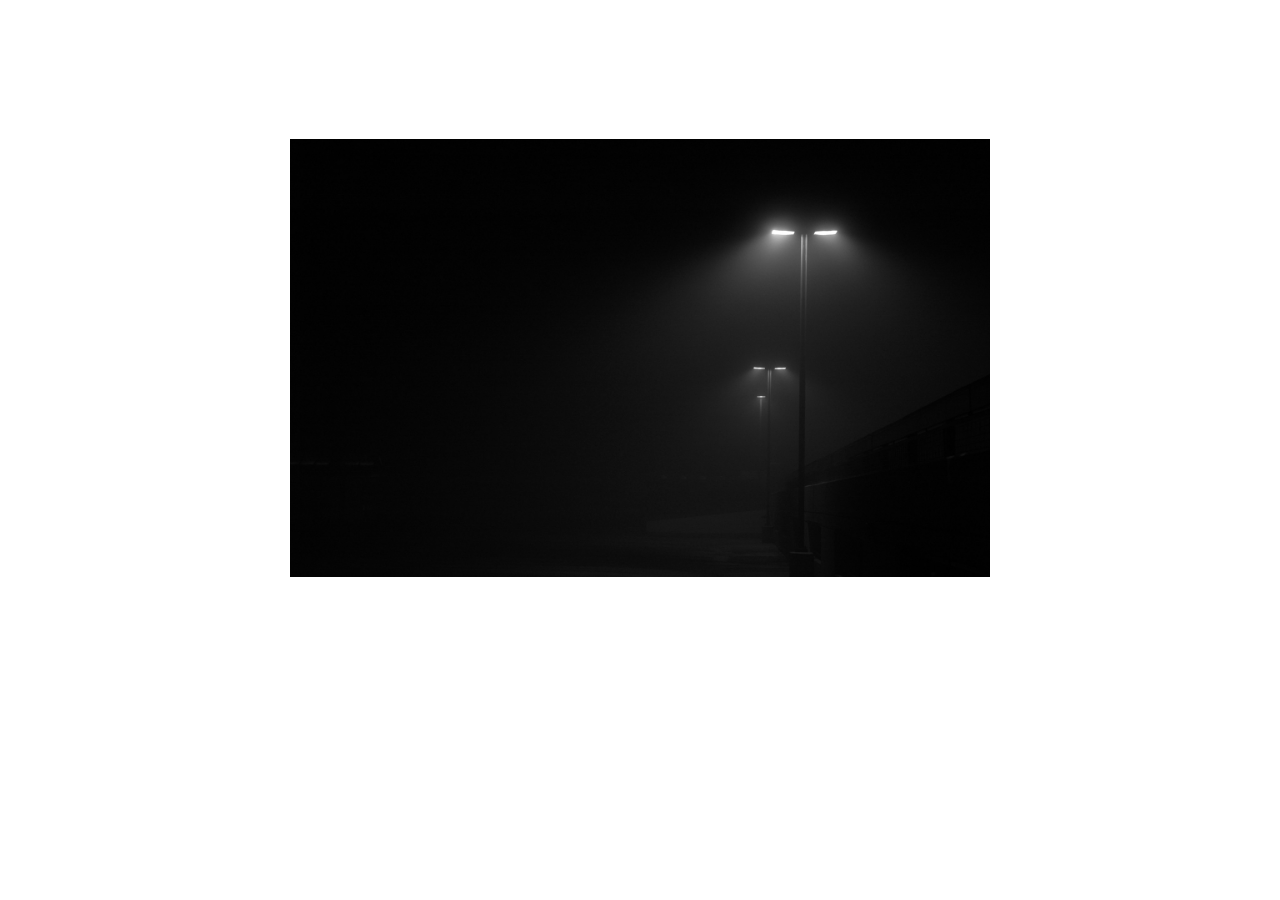
<file: Carousel/index.html>
<!DOCTYPE html>
<html lang="en">
<head>
    <meta charset="UTF-8">
    <meta name="viewport" content="width=device-width, initial-scale=1.0">
    <link rel="stylesheet" href="style.css">
    <title>Carousel</title>
</head>
<body>
    
    <div class="carousel-container">
        <img id="img" src="" alt="">
    </div>

    <script src="carousel.js"></script>
</body>
</html>
</file>
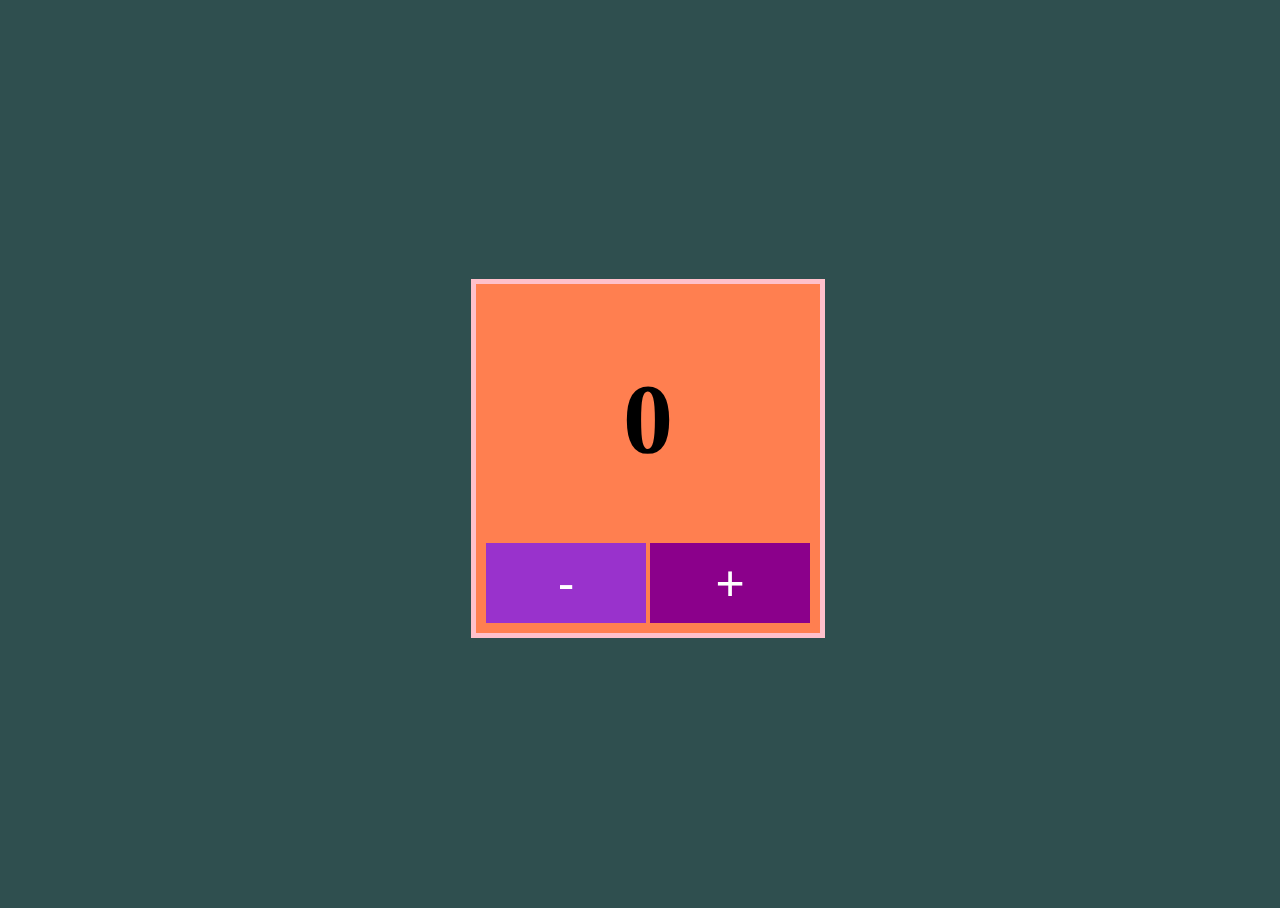
<file: Counter/index.html>
<!DOCTYPE html>
<html lang="en">
<head>
    <meta charset="UTF-8">
    <meta name="viewport" content="width=device-width, initial-scale=1.0">
    <link rel="stylesheet" href="style.css">
    <title>Counter</title>
</head>
<body>
    <div class="counter-container">
        <h1 id="count" class="number" value=number>0</h1>
        <div>
            <button onclick="sub()" class="btn btn-sub">-</button>
            <button onclick="add()" class="btn btn-add">+</button>
        </div>
    </div>

    <script src="counter.js"></script>
</body>
</html>
</file>
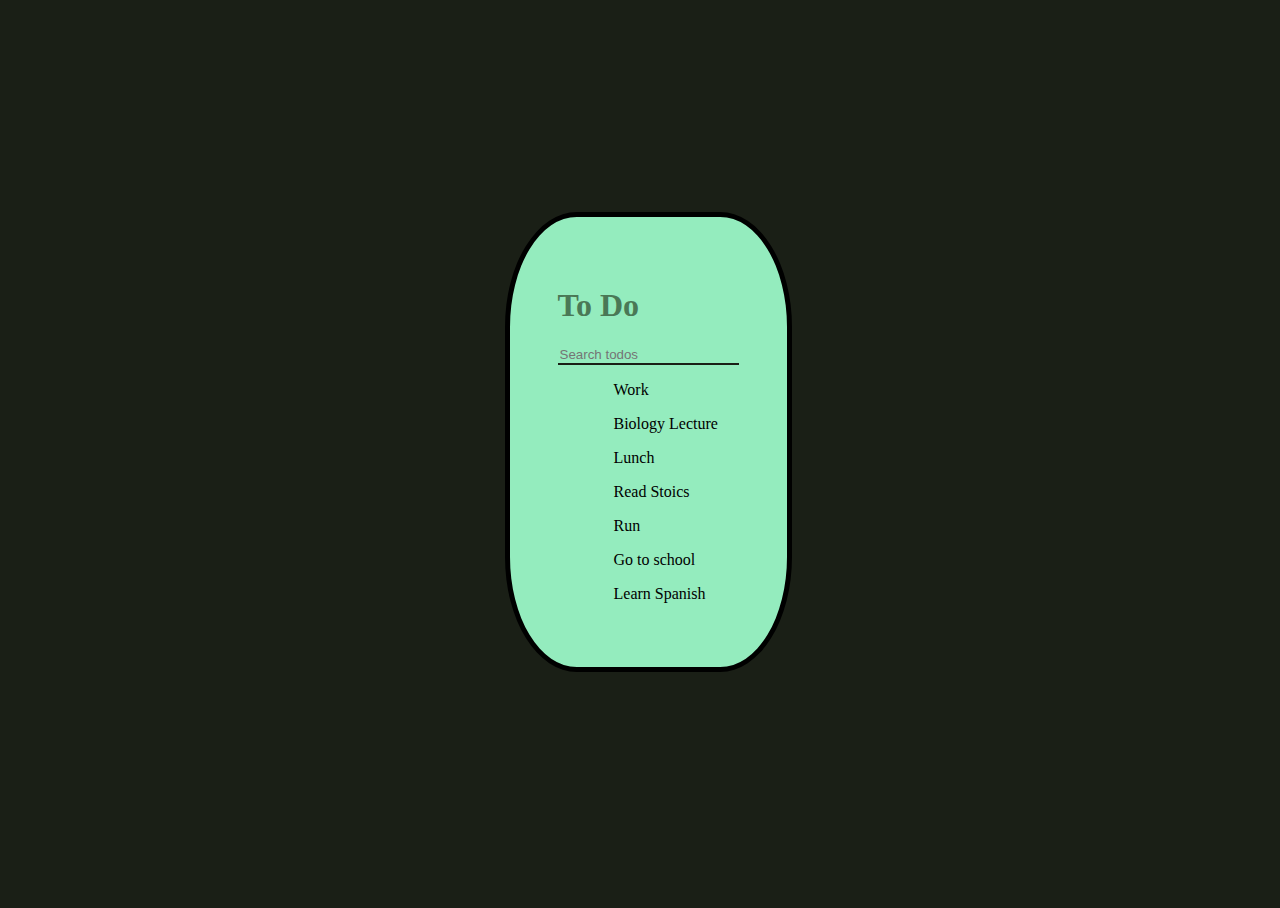
<file: Filter/index.html>
<!DOCTYPE html>
<html lang="en">
<head>
    <meta charset="UTF-8">
    <meta name="viewport" content="width=device-width, initial-scale=1.0">
    <link rel="stylesheet" href="style.css">
    <title>Filter</title>
</head>
<body>    
    <div class="container">
        <h1>To Do</h1>
        <input id="filter" type="text" placeholder="Search todos" onkeyup="filterTodos()">
        <ul id="todos">
            <li class="todo"><a href="#">Work</a></li>
            <li class="todo"><a href="#">Biology Lecture</a></li>
            <li class="todo"><a href="#">Lunch</a></li>
            <li class="todo"><a href="#">Read Stoics</a></li>
            <li class="todo"><a href="#">Run</a></li>
            <li class="todo"><a href="#">Go to school</a></li>
            <li class="todo"><a href="#">Learn Spanish</a></li>
        </ul>
    </div>

    <p id="demo"></p>
    <script src="filter.js"></script>
</body>
</html>
</file>
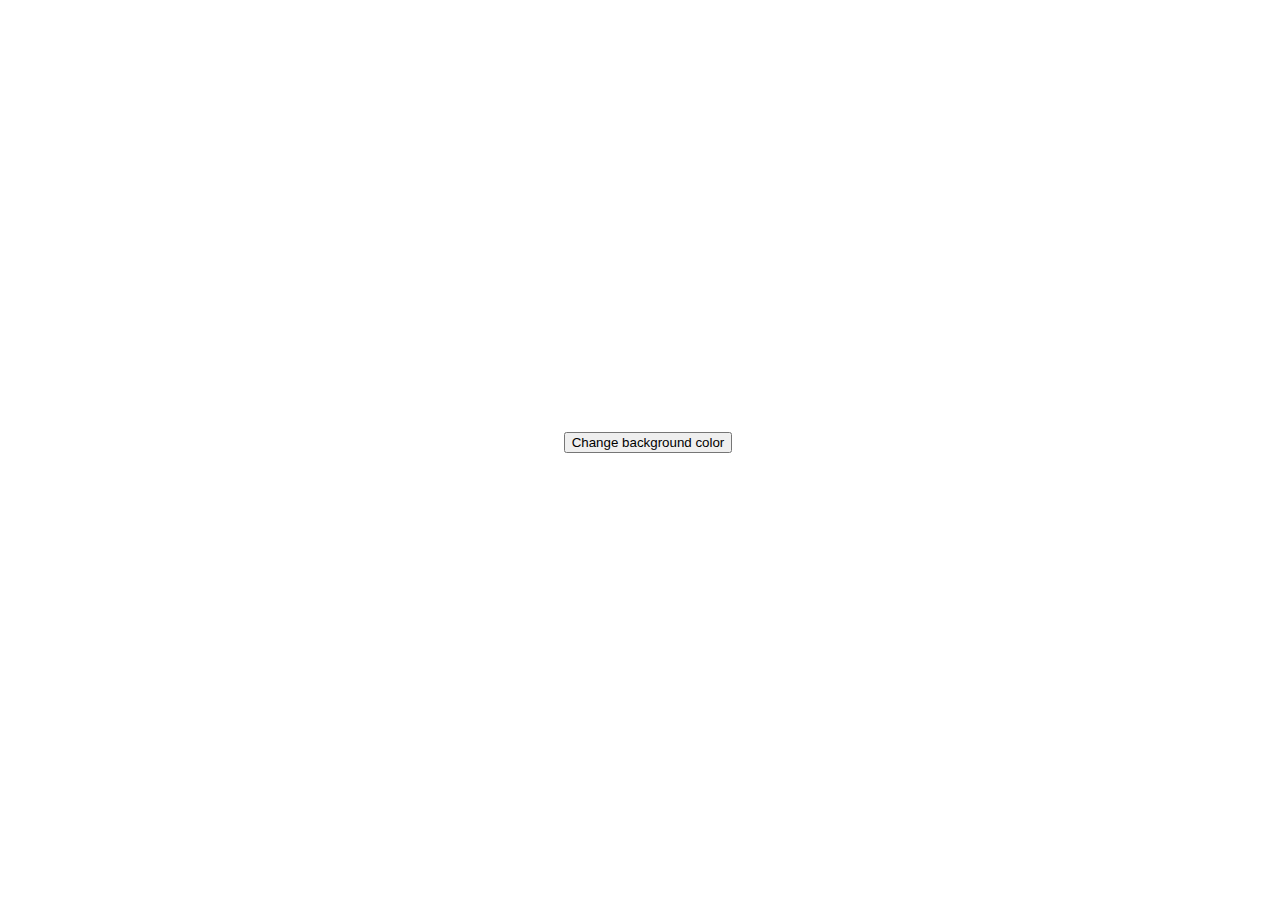
<file: Hex Change Background Color/index.html>
<!DOCTYPE html>
<html lang="en">
<head>
    <meta charset="UTF-8">
    <meta name="viewport" content="width=device-width, initial-scale=1.0">
    <link rel="stylesheet" href="style.css">
    <title>Hex Change Background Color</title>
</head>
<body>
    <button onclick="hexChangeBackgroundColor()">Change background color</button>
    <p id="color"></p>
    <script src="hex.js"></script>
</body>
</html>
</file>
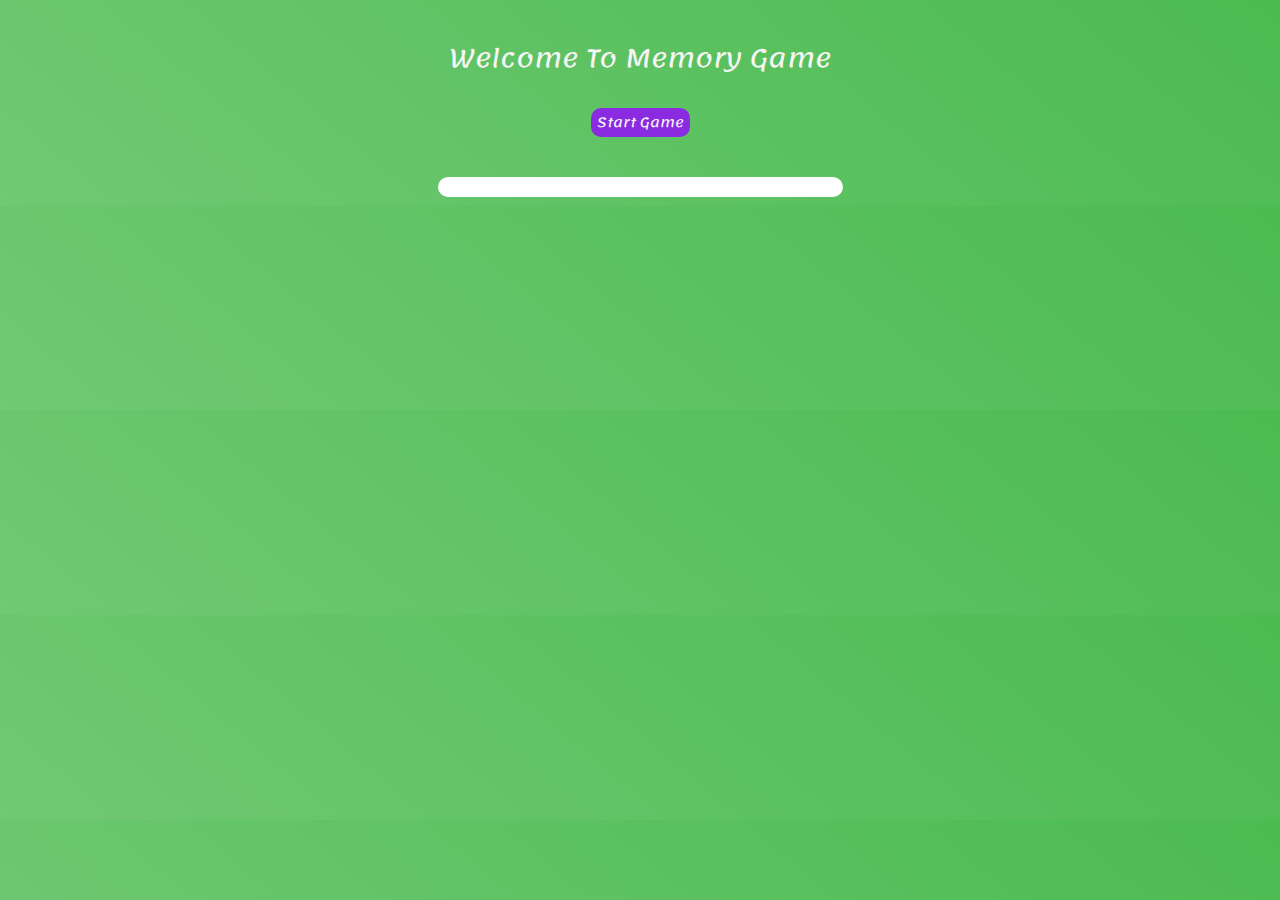
<file: Memory Game/index.html>
<!DOCTYPE html>
<html lang="en">
<head>
    <meta charset="UTF-8">
    <meta name="viewport" content="width=device-width, initial-scale=1.0">
    <link rel="preconnect" href="https://fonts.gstatic.com">
    <link href="https://fonts.googleapis.com/css2?family=Lemonada&display=swap" rel="stylesheet">   
    <link rel="stylesheet" href="style.css">
    <title>Memory Game</title>
</head>
<body>
    <p class="title">Welcome To Memory Game</p>
    <button id="start-btn">Start Game</button>

    <p id="has-won"></p>
    <div class="card-table">

    </div>
    
    <!-- <script src="memory-game.js"></script> -->
    <script src="game.js"></script>
</body>
</html>
</file>
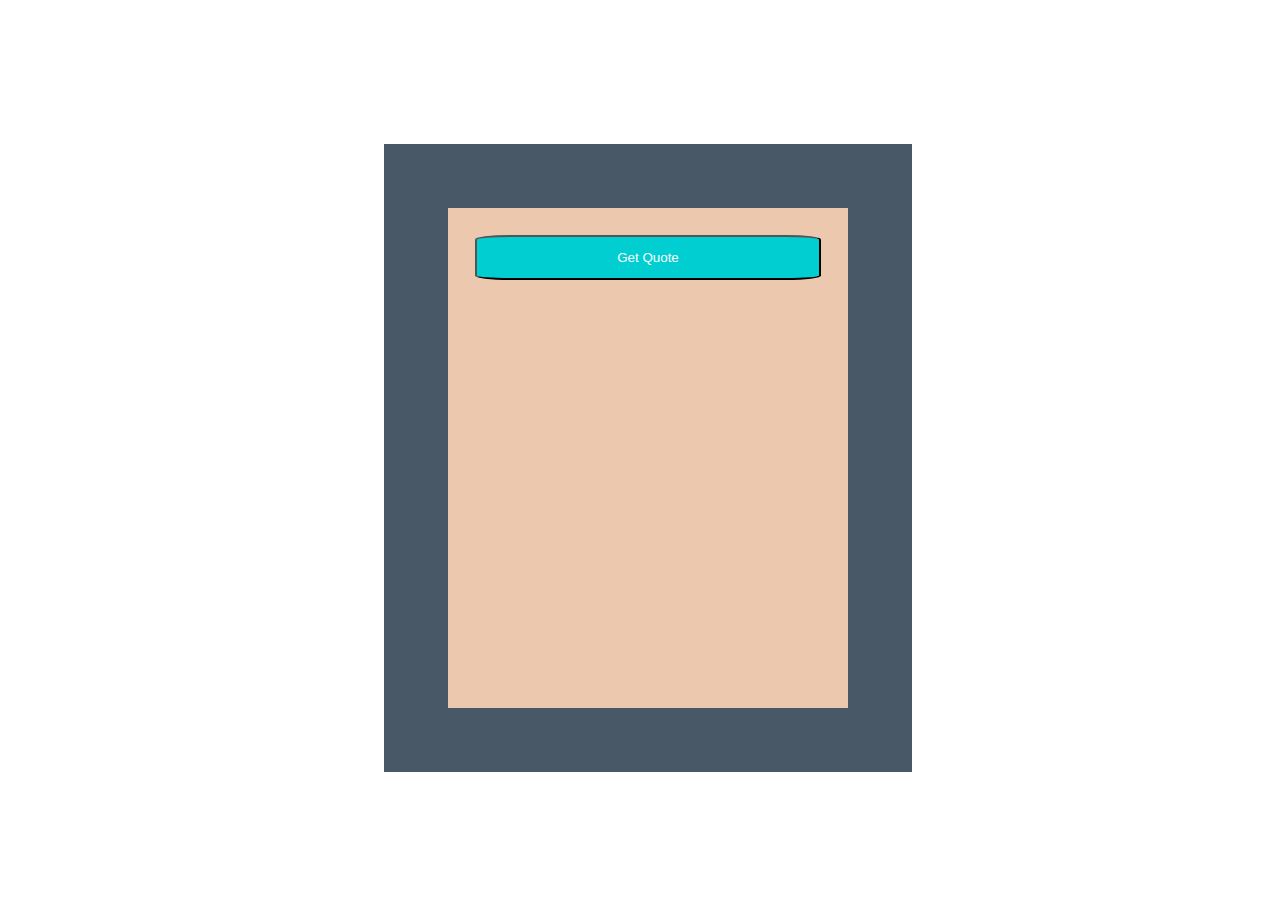
<file: Random Quotes/index.html>
<!DOCTYPE html>
<html lang="en">
<head>
    <meta charset="UTF-8">
    <meta name="viewport" content="width=device-width, initial-scale=1.0">
    <link rel="stylesheet" href="style.css">
    <title>Random Quotes</title>
</head>
<body>
    

    <div class="quote-container">
        <button onclick="getQuote()">Get Quote</button>
        <blockquote id="quote"></blockquote>
        <figure id="author"></figure>
    </div>

    <script src="random-quotes.js"></script>
</body>
</html>
</file>
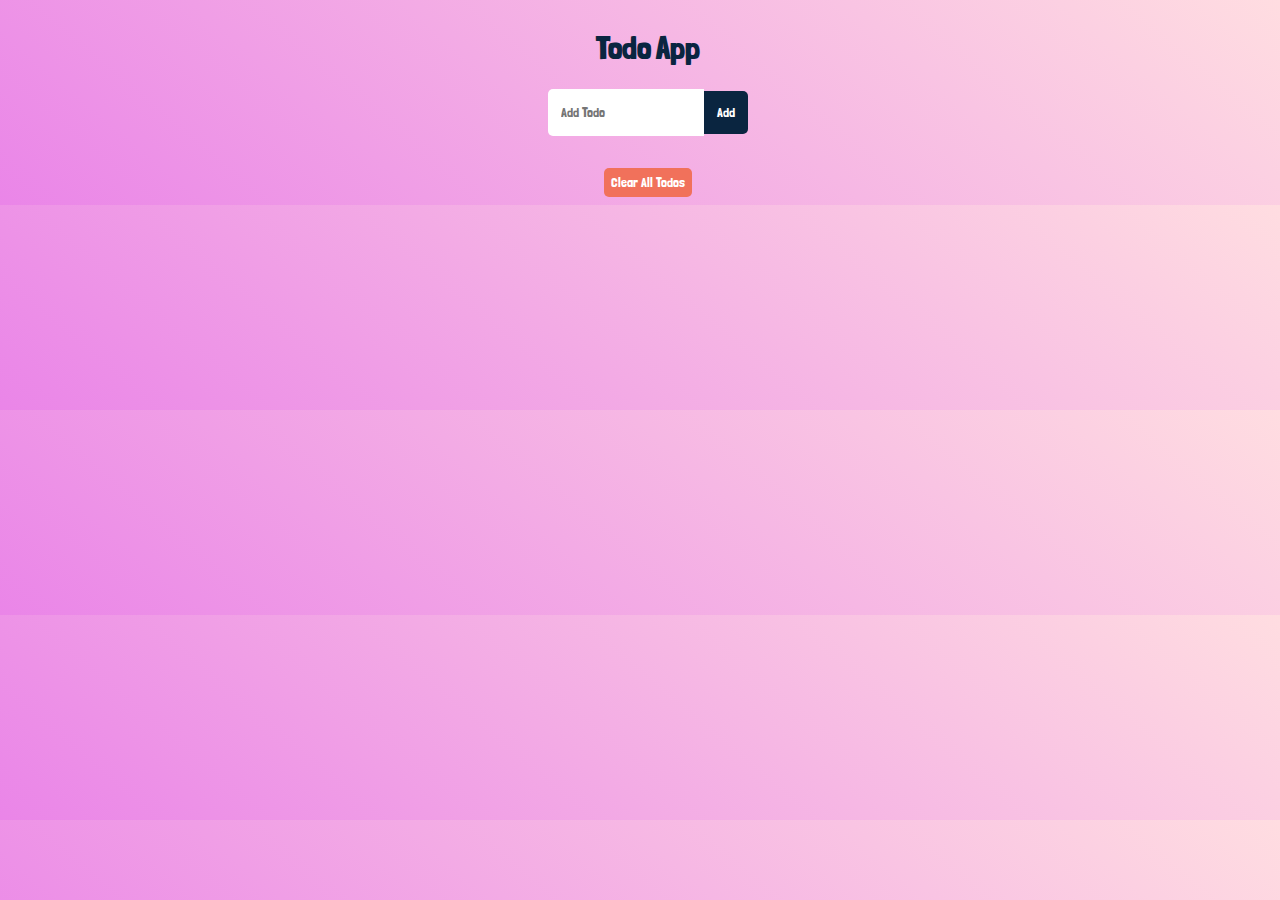
<file: Todo List/index.html>
<!DOCTYPE html>
<html lang="en">
<head>
    <meta charset="UTF-8">
    <meta name="viewport" content="width=device-width, initial-scale=1.0">
    <link rel="preconnect" href="https://fonts.gstatic.com">
    <link href="https://fonts.googleapis.com/css2?family=Londrina+Solid:wght@300&display=swap" rel="stylesheet">
    <link rel="stylesheet" href="style.css">
    <title>Todo App</title>
</head>
<body>

    
    <div class="container">
        <h1>Todo App</h1>
        <form>
            <input class="todo-inp" type="text" placeholder="Add Todo">
            <button class="todo-btn" type="submit">Add</button>
        </form>

        <div class="todo-container">
            <ul class="todo-list"></ul>
        </div>

        <button class="del-todos">Clear All Todos</button>
    </div>
    <script src="todo-list.js"></script>
</body>
</html>
</file>
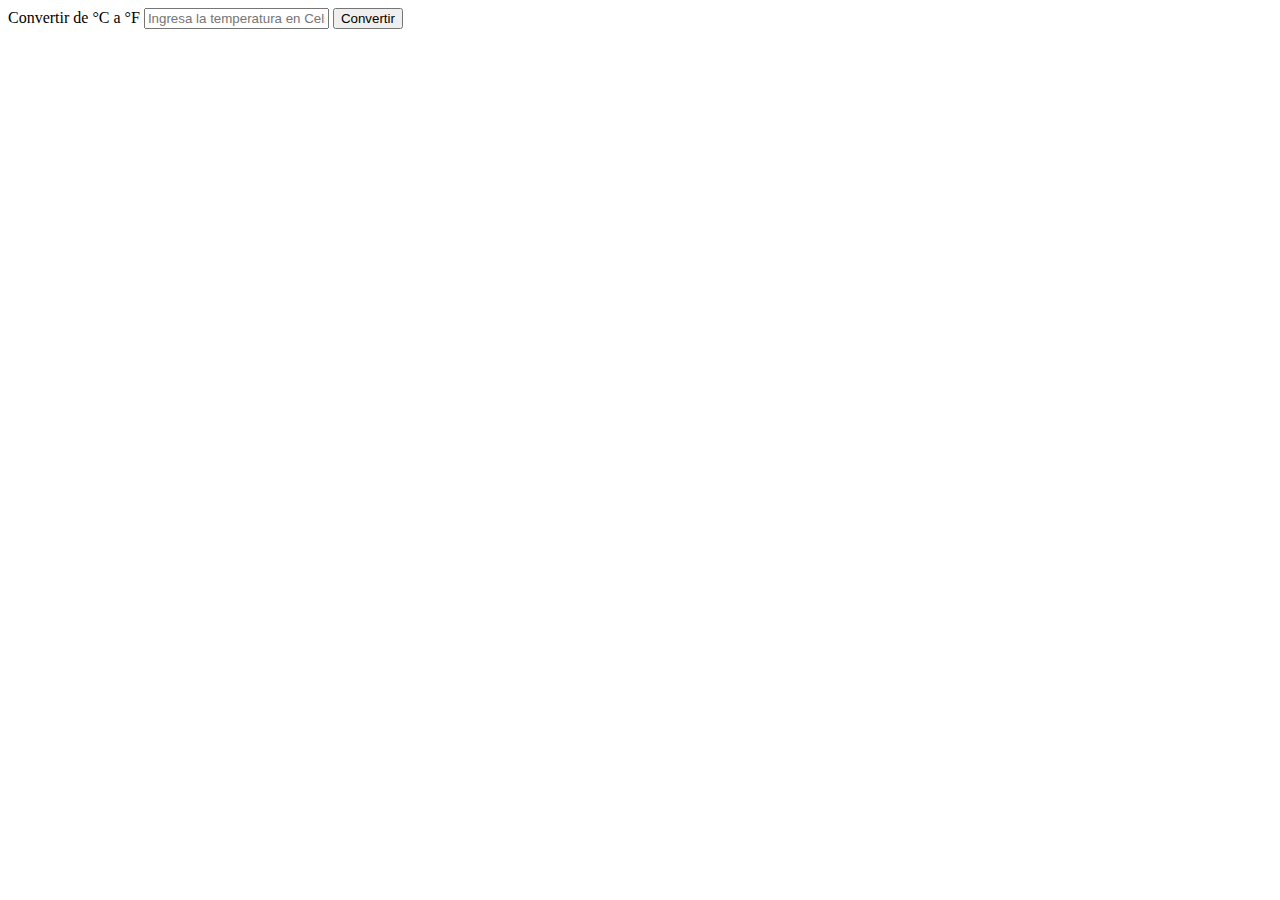
<file: Manejo de forms (Ejercicios para materia frontend)/ejercicio1/index.html>
<!DOCTYPE html>
<html lang="en">
<head>
    <meta charset="UTF-8">
    <meta http-equiv="X-UA-Compatible" content="IE=edge">
    <meta name="viewport" content="width=device-width, initial-scale=1.0">
    <title>Ejercicio 1</title>
</head>
<body>

    <form>
        Convertir de °C a °F
        <input class="celsius" type="text" placeholder="Ingresa la temperatura en Celsius">
        <button onclick="convertir()">Convertir</button>
    </form>
        
    <script src="index.js"></script>
    

</body>
</html>
</file>
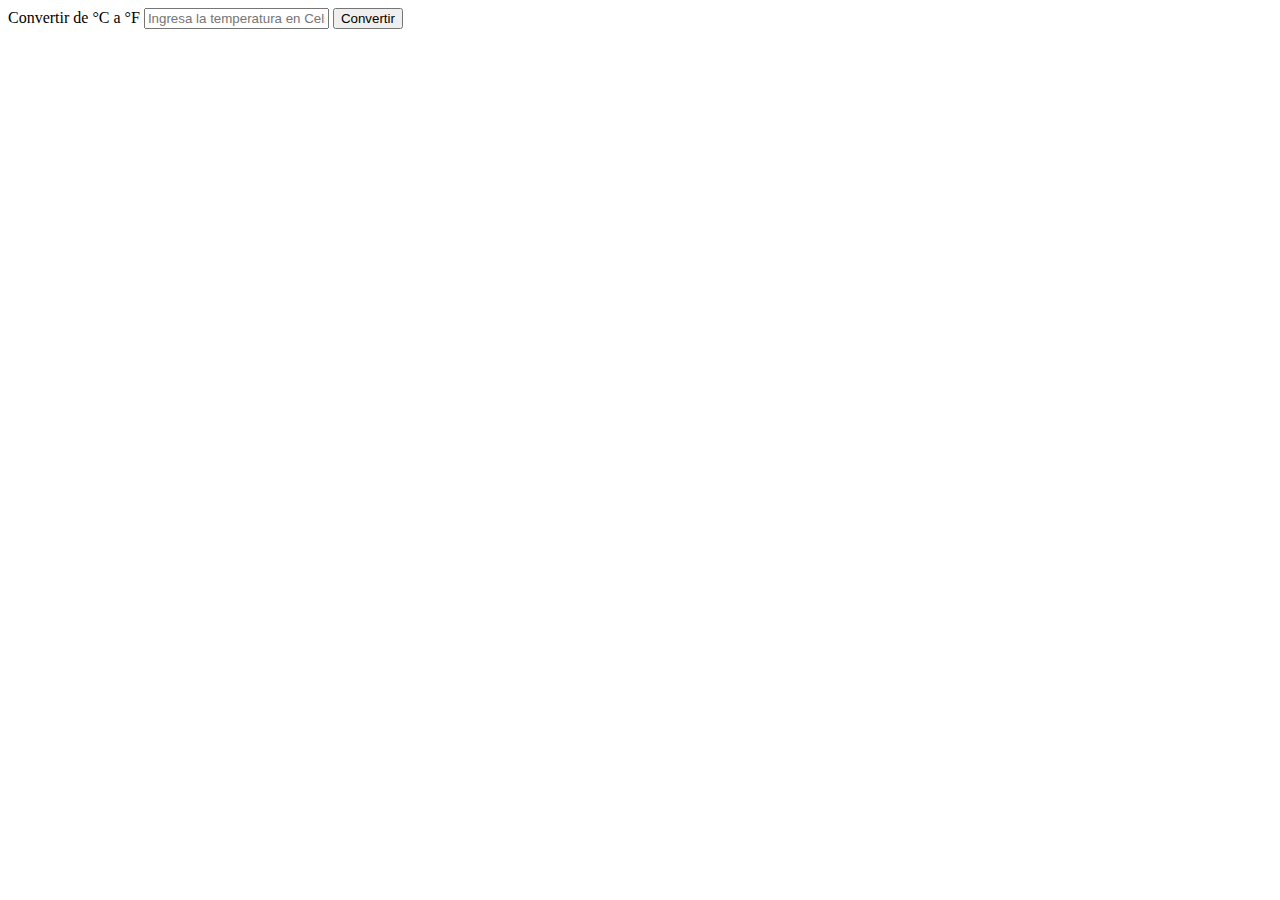
<file: Manejo de forms (Ejercicios para materia frontend)/ejercicio2/index.html>
<!DOCTYPE html>
<html lang="en">
<head>
    <meta charset="UTF-8">
    <meta http-equiv="X-UA-Compatible" content="IE=edge">
    <meta name="viewport" content="width=device-width, initial-scale=1.0">
    <title>Ejercicio 2</title>
</head>
<body>
    
    <form>
        Convertir de °C a °F
        <input class="celsius" type="text" placeholder="Ingresa la temperatura en Celsius">
        <button id="btnConvertir">Convertir</button>
    </form>

    <script src="index.js"></script>
</body>
</html>
</file>
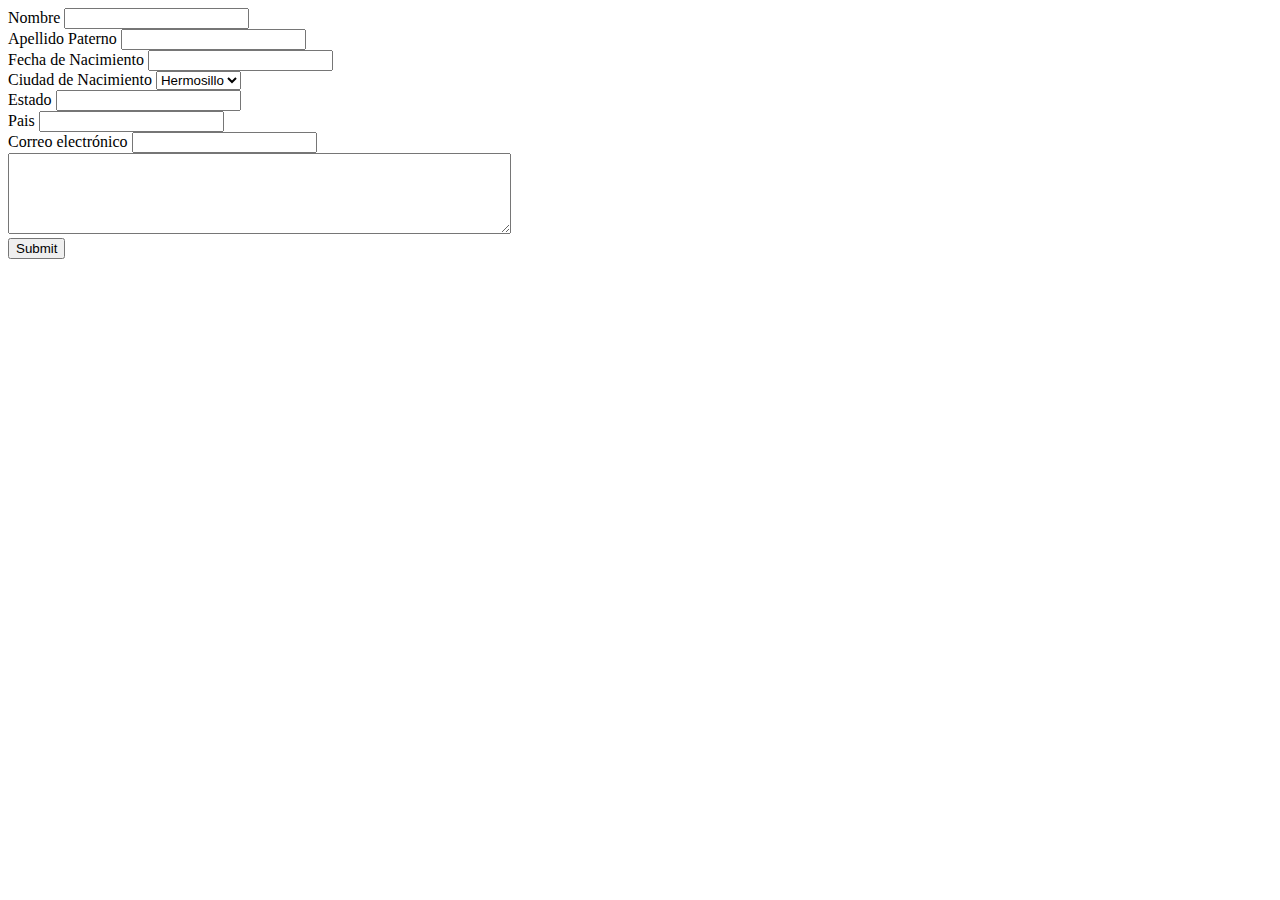
<file: Manejo de forms (Ejercicios para materia frontend)/ejercicio3/index.html>
<!DOCTYPE html>
<html lang="en">
<head>
    <meta charset="UTF-8">
    <meta http-equiv="X-UA-Compatible" content="IE=edge">
    <meta name="viewport" content="width=device-width, initial-scale=1.0">
    <title>Ejercicio 3</title>
</head>
<body>

    <form onsubmit="return guardarInformacion(event)">
        <label for="nombre">Nombre</label>
        <input type="text" class="nombre" required>
        <br>
        
        <label for="apellidoPaterno">Apellido Paterno</label>
        <input type="text" class="apellidoPaterno">
        <br>

        <label for="fechNac">Fecha de Nacimiento</label>
        <input type="text" class="fechNac" required>
        <br>


        <label for="ciudad">Ciudad de Nacimiento</label>
        <select  class="ciudad">
            <option>Hermosillo</option>
            <option>Nogales</option>
            <option>Obregon</option>
            <option>Navojoa</option>
        </select>
        <br>

        <label for="estado">Estado</label>
        <input type="text" class="estado" required>
        <br>
        
        <label for="pais">Pais</label>
        <input type="text" class="pais">
        <br>

        <label for="correo">Correo electrónico</label>
        <input type="text" class="correo" required>
        <br>

        <label for="comentarios"></label>
        <textarea id="comentarios" cols="60" rows="5" ></textarea>
        <br>


        <input type="submit" >
    
    </form>

    <div id="usuario"></div>
    
    <script src="index.js"></script>
</body>
</html>
</file>
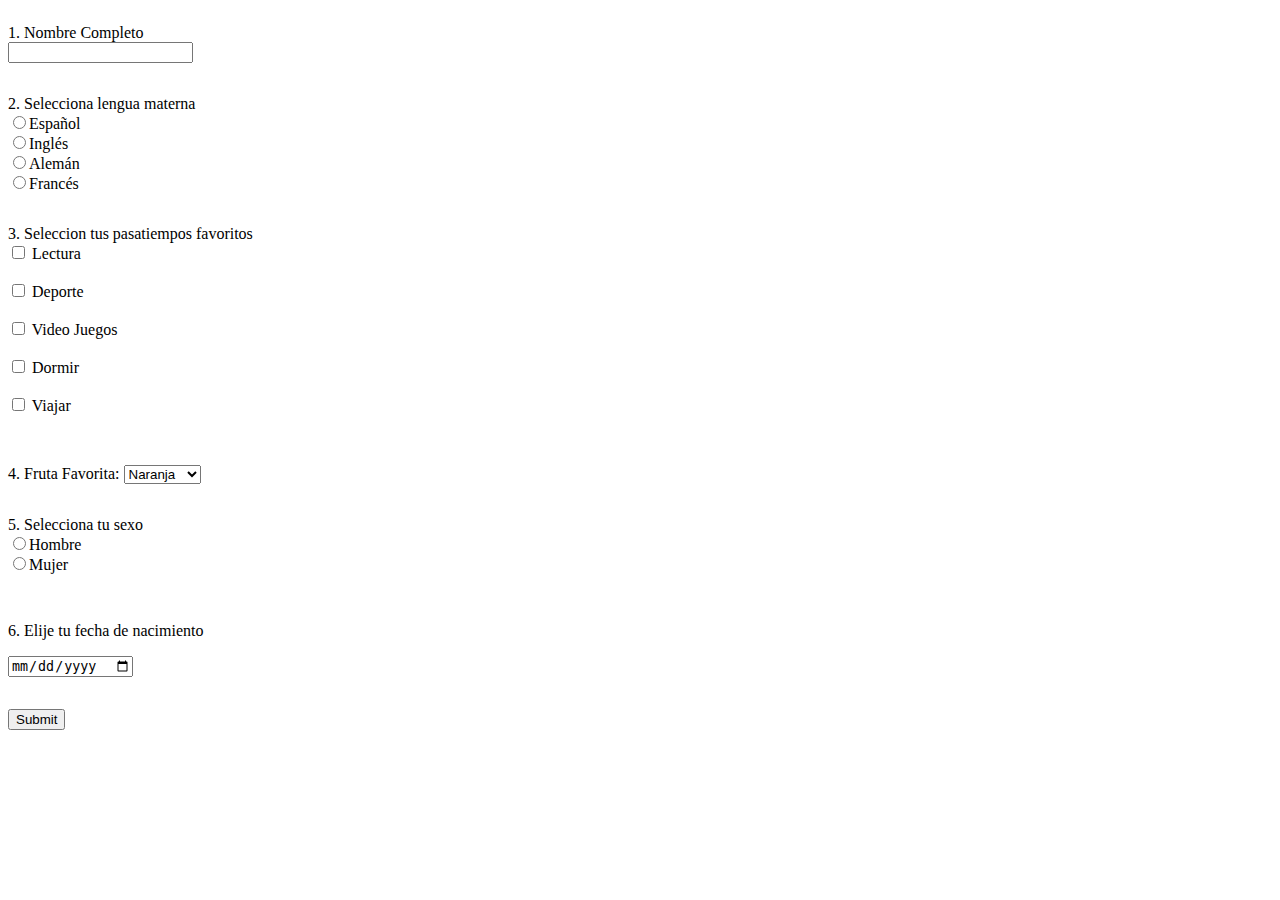
<file: Manejo de forms (Ejercicios para materia frontend)/ejercicio4/index.html>
<!DOCTYPE html>
<html lang="en">
<head>
    <meta charset="UTF-8">
    <meta http-equiv="X-UA-Compatible" content="IE=edge">
    <meta name="viewport" content="width=device-width, initial-scale=1.0">
    <title>Ejericio 4</title>
</head>
<body>
    
    <form id="formulario" onsubmit="return guardarInformacion(event)">

        <div>
            <label for="nombreCompleto">1. Nombre Completo</label><br>
            <input type="text" id="nombreCompleto" oninvalid="alert('Te falta poner el nombre')" required>
            <br>
        </div>

        <div>
            <label for="lengua">2. Selecciona lengua materna</label><br>
            <input type="radio" class="lengua" name="lengua" value="Español" oninvalid="alert('Te falta poner un idioma')" required>Español</input><br>
            <input type="radio" class="lengua" name="lengua" value="Inglés">Inglés</input><br>
            <input type="radio" class="lengua" name="lengua" value="Alemán">Alemán</input><br>
            <input type="radio" class="lengua" name="lengua" value="Francés">Francés</input><br>
        </div>


        <div>
            <label for="pasatiempo">3. Seleccion tus pasatiempos favoritos</label><br>
            <input type="checkbox" value="Lectura" class="pasatiempo">
            <label for="pasatiempo">Lectura</label><br>
            <br>
            <input type="checkbox" value="Deporte" class="pasatiempo">
            <label for="pasatiempo">Deporte</label><br>
            <br>
            <input type="checkbox" value="Video Juegos" class="pasatiempo">
            <label for="pasatiempo">Video Juegos</label><br>
            <br>
            <input type="checkbox" value="Dormir" class="pasatiempo">
            <label for="pasatiempo">Dormir</label><br>
            <br>
            <input type="checkbox" value="Viajar" class="pasatiempo">
            <label for="pasatiempo">Viajar</label><br>
            <br>
        </div>

        <div>
            <label for="fruta">4. Fruta Favorita:</label>
            <select class="fruta" required>
                <option>Naranja</option>
                <option>Pera</option>
                <option>Fresa</option>
                <option>Manzana</option>
                <option>Platano</option>
            </select>
        <br>
        </div>

        <div>
            <label for="sexo">5. Selecciona tu sexo</label><br>
            <input type="radio" class="sexo" name="sexo" value="Hombre" oninvalid="alert('Te falta poner el sexo')" required>Hombre</input><br>
            <input type="radio" class="sexo" name="sexo" value="Mujer" >Mujer</input><br>
        </div>

        <div>
            <p>6. Elije tu fecha de nacimiento</p>
            <input type="date" id="fecha" oninvalid="alert('Te falta poner la fecha')" required>
        </div>

        <div>
            <input type="submit">
        </div>

    </form>

    <style>
        form > div {
            padding: 1em 0em;
  
        }
    </style>

    <script src="index.js"></script>


</body>
</html>
</file>
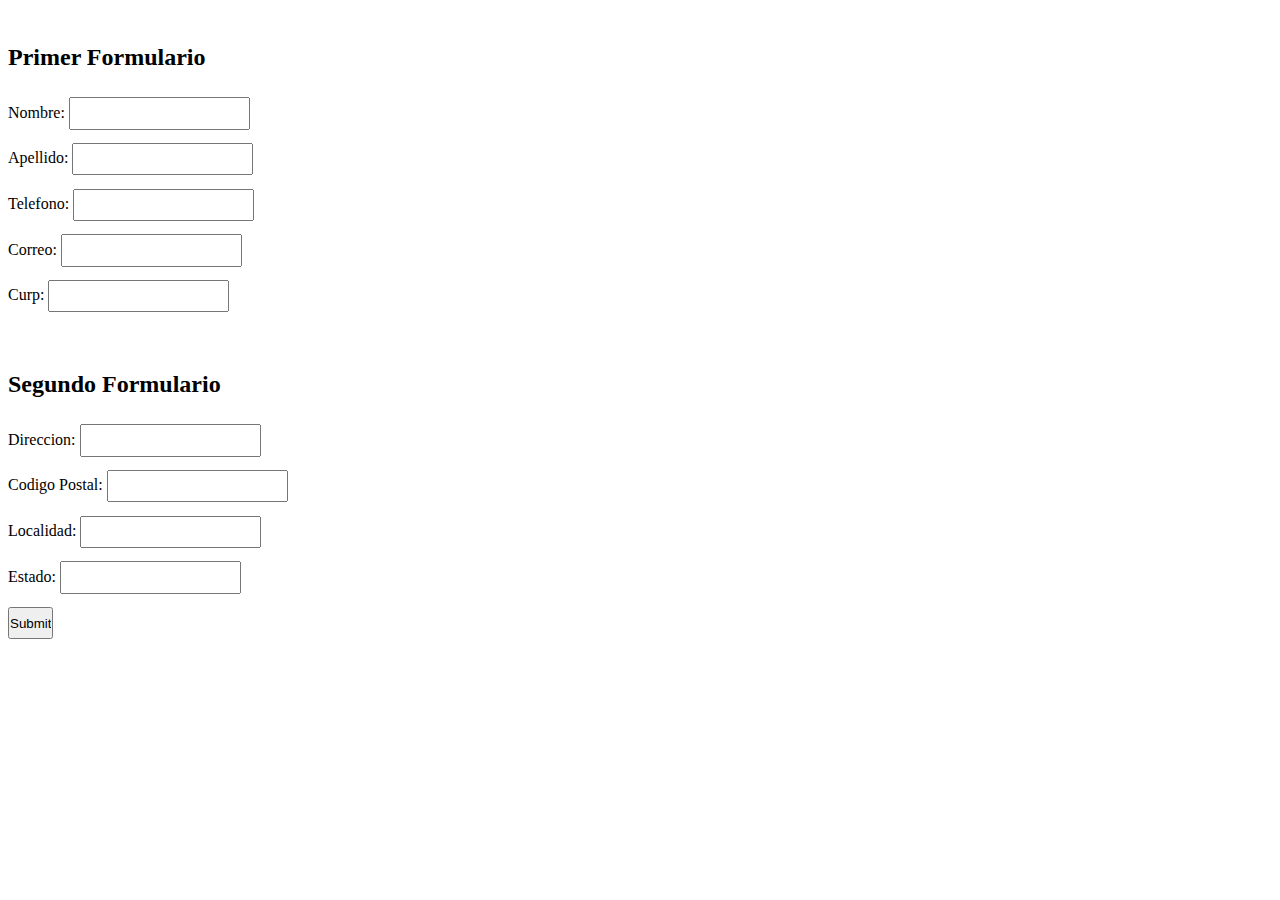
<file: Manejo de forms (Ejercicios para materia frontend)/ejercicio5/index.html>
<!DOCTYPE html>
<html lang="en">
<head>
    <meta charset="UTF-8">
    <meta http-equiv="X-UA-Compatible" content="IE=edge">
    <meta name="viewport" content="width=device-width, initial-scale=1.0">
    <title>Ejercicio 5</title>
</head>
<body>
    
    <form id="form1" onsubmit="return verificar()">
        <h2>Primer Formulario</h2>
        <label for="nombre">Nombre:</label>
        <input id="nombre" type="text" class="requerido">
        <br>
        <label for="apellido">Apellido:</label>
        <input id="apellido" type="text" class="requerido">
        <br>
        <label for="telefono">Telefono:</label>
        <input id="telefono" type="text" class="requerido">
        <br>
        <label for="correo">Correo:</label>
        <input id="correo" type="text" class="requerido">
        <br>
        <label for="curp">Curp:</label>
        <input id="curp" type="text" class="requerido">
        <br>

        <!-- <input type="submit"> -->
        
    </form>

    <form id="form2" onsubmit="return verificar()">
        <h2>Segundo Formulario</h2>
        <label for="direccion">Direccion:</label>
        <input id="direccion" type="text" class="requerido">
        <br>
        <label for="codigoPostal">Codigo Postal:</label>
        <input id="codigoPostal" type="text" class="requerido">
        <br>
        <label for="localidad">Localidad:</label>
        <input id="localidad" type="text" class="requerido">
        <br>
        <label for="estado">Estado:</label>
        <input id="curp" type="text" class="requerido">
        <br>

        <input type="submit">
    </form>



    <style>
        form {
            padding: 1em 0;
        }

        form > input {
            padding: .5em 0;
            margin: .5em 0;
        }
    </style>


    <script src="index.js"></script>


</body>
</html>
</file>
<file: Carousel/style.css>
.carousel-container {
  display: flex;
  justify-content: center;
}

.carousel-container > img {
  width: 700px;
  height: 700px;
  object-fit: contain;
}
</file>
<file: Counter/style.css>
body {
  overflow: hidden;
  position: absolute;
  width: 100%;
  height: 100%;
  display: flex;
  justify-content: center;
  align-items: center;
  background-color: darkslategrey;
}

.counter-container {
  display: flex;
  flex-direction: column;
  justify-content: center;
  align-items: center;
  background-color: coral;
  border: 5px solid pink;
  padding: 10px 10px;
}

@media (max-width: 700px) {
  .counter-container {
    display: flex;
    justify-content: center;
    min-width: 300px;
  }
}

.number {
  font-size: 100px;
  color: black;
}

.btn {
  color: white;
  cursor: pointer;
  font-size: 50px;
  border: none;
  height: 80px;
  width: 160px;
}

.btn-sub {
  background-color: darkorchid;
}

.btn-add {
  background-color: darkmagenta;
}
</file>
<file: Filter/style.css>
body {
  overflow: hidden;
  position: absolute;
  width: 100%;
  height: 100%;
  display: flex;
  justify-content: center;
  align-items: center;
  flex-direction: column;
  background-color: #1a1f16;
}

h1 {
  color: #4a7856;
}

.container {
  padding: 3rem 3rem;
  border-radius: 25%;
  background-color: #94ecbe;
  border: 5px solid black;
}

li {
  margin: 1rem 1rem;
  list-style: none;
}

a {
  text-decoration: none;
  color: black;
}

input {
  border-left: none;
  border-right: none;
  border-top: none;
  background-color: #94ecbe;
  color: black;
  border-bottom: 2px solid #1a1f16;
}
</file>
<file: Hex Change Background Color/style.css>
body {
  overflow: hidden;
  position: absolute;
  width: 100%;
  height: 100%;
  display: flex;
  flex-direction: column;
  justify-content: center;
  align-items: center;
}
</file>
<file: Memory Game/style.css>
* {
  font-family: "Lemonada", cursive;
}

body {
  display: flex;
  flex-direction: column;
  justify-content: center;
  align-items: center;
  background-image: linear-gradient(40deg, #70c974, #4bbb50);
}

.card-table {
  display: flex;
  flex-wrap: wrap;
  width: 385px;
  border: 10px solid white;
  background-color: green;
  border-radius: 10px;
}

.title {
  font-size: 25px;
  color: whitesmoke;
}

img {
  padding: 0.5em 0.5em;
  width: 80px;
  height: 110px;
}

#start-btn {
  background-color: blueviolet;
  border: none;
  border-radius: 10px;
  color: whitesmoke;
  cursor: pointer;
}

.btn-reset {
  margin: 1em 1em;
  background-color: rosybrown;
  border: none;
  border-radius: 10px;
  color: whitesmoke;
  cursor: pointer;
}

#has-won {
  color: white;
  font-size: 20px;
  animation: bobble 2s infinite;
}

@keyframes bobble {
  0% {
    transform: translateX(10px);
  }
  50% {
    transform: translateX(40px);
  }
  100% {
    transform: translateX(10px);
  }
}
</file>
<file: Random Quotes/style.css>
body {
  overflow: hidden;
  position: absolute;
  width: 100%;
  height: 100%;
  display: flex;
  flex-direction: column;
  justify-content: center;
  align-items: center;
}

.quote-container {
  display: flex;
  flex-direction: column;
  background-color: #ecc8af;
  border: 4rem solid #495867;
  width: 400px;
  height: 500px;
}

.quote-container button {
  background-color: darkturquoise;
  padding: 1em 1em;
  margin: 2em 2em;
  color: white;
  border-radius: 10% 10% 10% 10%;
  cursor: pointer;
}

.quote-container figure {
  color: #001f54;
  margin-right: 20;
  font-style: italic;
  overflow: hidden;
  position: relative;
  left: 130px;
}

.quote-container blockquote {
  color: #0a1128;
  font-size: 20px;
}
</file>
<file: Todo List/style.css>
* {
  font-family: "Londrina Solid", cursive;
}

body {
  width: 100%;
  height: 100%;
  display: flex;
  justify-content: center;
  align-items: center;
  flex-direction: column;
  background-image: linear-gradient(40deg, #ea85e8, #ffdde1);
}

.container {
  display: flex;
  flex-direction: column;
  justify-content: center;
  align-items: center;
}

h1 {
  color: #0a2540;
}

form {
  display: flex;
  flex-direction: row;
  align-items: center;
}

.todo-container {
  display: flex;
  flex-direction: row;
}

.todo {
  display: flex;
  flex-direction: row;
  justify-content: space-between;
  width: 400px;
}

li {
  list-style: none;
}

.todo {
  background-color: white;
  -webkit-box-shadow: 6px 10px 5px 0px rgba(0, 0, 0, 0.75);
  -moz-box-shadow: 6px 10px 5px 0px rgba(0, 0, 0, 0.75);
  box-shadow: 6px 10px 5px 0px rgba(0, 0, 0, 0.75);
}

.todo-item {
  padding: 0.5em 0.5em;
}

.todo-x {
  background: #f1715b;
  color: white;
  cursor: pointer;
  border: 2px solid white;
  border-radius: 5px;
  padding: 0.5em 0.5em;
}

.todo-btn {
  background-color: #0a2540;
  color: white;
  cursor: pointer;
  border: none;
  border-radius: 0px 5px 5px 0px;
  padding: 1em 1em;
}

input {
  border: none;
  border-radius: 5px 0px 0px 5px;
  height: 20px;
  padding: 1em 1em;
}

.del-todos {
  background: #f1715b;
  color: white;
  cursor: pointer;
  border: none;
  border-radius: 5px;
  padding: 0.5em 0.5em;
}
</file>
